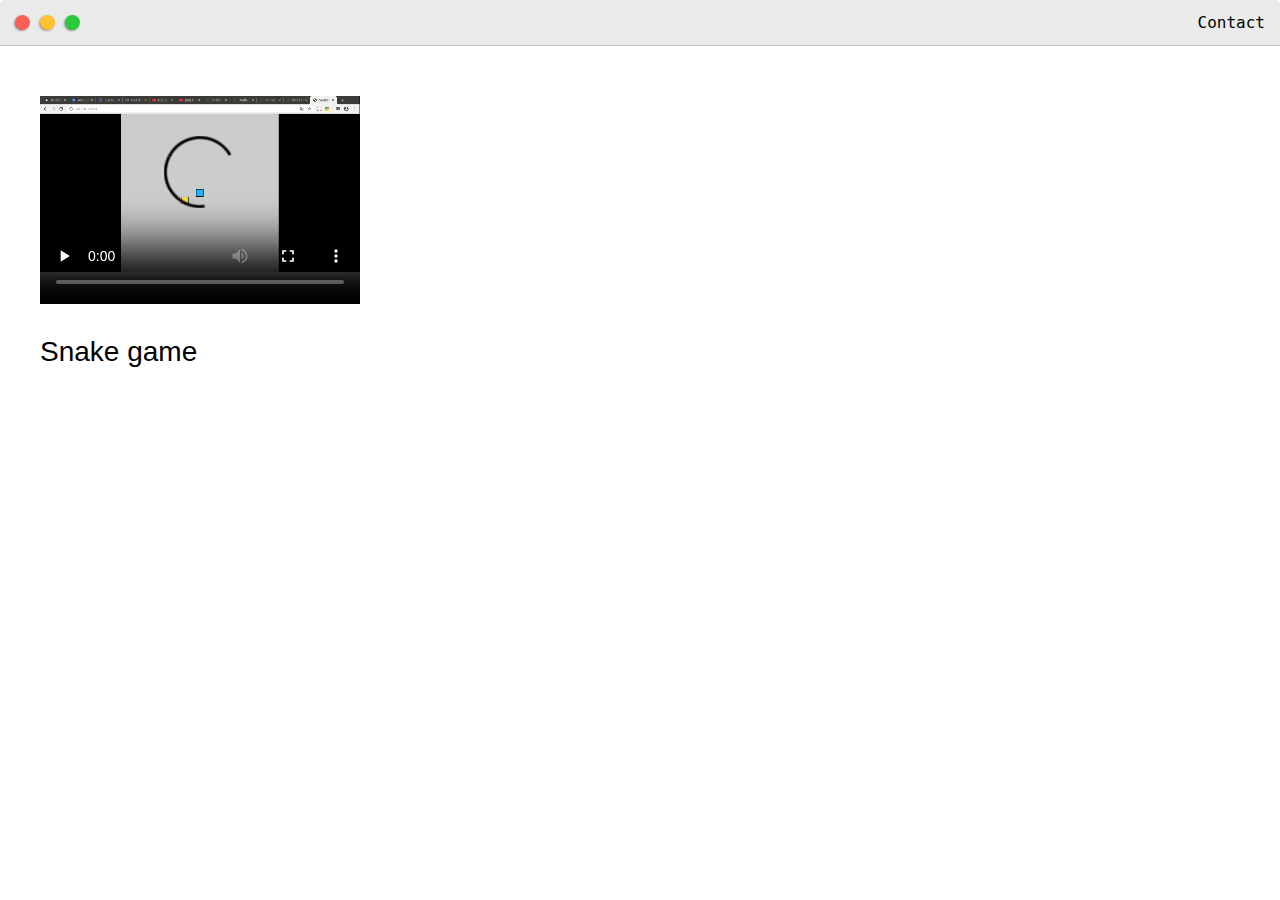
<file: postsnake.html>
<!DOCTYPE html>
<html>
<head>
	<title>Post Name</title>


	<meta name="viewport" content="width=device-width, initial-scale=1, maximum-scale=1, minimum-scale=1" />

	<link href="https://fonts.googleapis.com/css2?family=Russo+One&display=swap" rel="stylesheet">

	<link href="https://fonts.googleapis.com/css2?family=Roboto+Mono:wght@500&display=swap" rel="stylesheet">

	<link rel="stylesheet" type="text/css" href="default.css">


	<style type="text/css">
		.img-container{
			max-width: 600px;
		}

		img{
			width: 100%
		}

	</style>

</head>
<body>
	<div class="nav-wrapper">

		<!-- Link around dots-wrapper added after tutorial video -->
		<a href="index.html">
			<div class="dots-wrapper">
				<div id="dot-1" class="browser-dot"></div>
				<div id="dot-2" class="browser-dot"></div>
				<div id="dot-3" class="browser-dot"></div>
			</div>
		</a>

		<ul id="navigation">
			<li><a href="index.html#contact">Contact</a></li>

		</ul>
	</div>

	<div class="main-container">
		<br>

		<div class="img-container">
			<!--img src="images/dash.jpg"-->
			<video width="320" height="240" controls>
				  <source src="images/Snake_game.webm" type="video/webm">
		      </video>
		</div>
		
		<h3>Snake game</h3>

		<!--p>This was a project I started back in november 2017 when I first learned python. I was the sole creator/developer for the first year of the project before I was able to hire help.
		<br>
		<br>
		The system stored fuel sample data for the entire lab and provided an interface for lab chemists and admins to view, add and send data to clients.
		<br>
		<br>
		Lab results would be generated by the system in PDF form and automatically sent to the client along with an interface for customers to be able to login and view.
		<br>
		<br>
		Customers had the ability to view all their data with a dynamic search form, trend data, add notes to reports and even map their samples' physical location.
		<br>
		<br>
		I worked on this system for 2 years before selling this to FOI Laboratories.</p>

		<h5>Technologies:</h5>
		<ul>
			<li>- Python</li>
			<li>- Django + Django REST Framework</li>
			<li>- React JS</li>
			<li>- Postgres</li>
			<li>- AWS (S3 & RDS)</li>
			<li>- Zingcharts - Trending & graphing test results</li>
			<li>- Google Maps API</li>
			<li>- XML2PDF - PDF generator</li>
		</ul>


		<h5>Laboratory Admin Dashboard</h5>
		<div class="img-container">
			<img src="images/lab-dash.jpg">
		</div>

		<h6>Sample ID Form</h5>
		<div class="img-container">
			<img src="images/sample-form.jpg">
		</div>

		<h5>Results Input Fields</h5>
		<div class="img-container">
			<img src="images/results.jpg">
		</div>

		<h5>PDF Report (Automaticly Generated)</h5>
		<div class="img-container">
			<img src="images/pdf-report.jpg">
		</div>

		<h5>Customer Dashboard</h5>
		<div class="img-container">
			<img src="images/customer-dash.jpg">
		</div>

	</div-->

</body>
</html>
</file>
<file: default.css>
:root{
	--mainColor:#eaeaea;
	--secondaryColor:#fff;

	--borderColor:#c1c1c1;

	--mainText:black;
	--secondaryText:#4b5156;

	--themeDotBorder:#24292e;

	--previewBg:rgb(251, 249, 243, 0.8);
	--previewShadow:#f0ead6;


	--buttonColor:black;


}


html, body{
	padding: 0;
	margin: 0;
	scroll-behavior: smooth;
}

body *{
	transition: 0.3s;
}


h1, h2, h3, h4, h5, h6, strong{
	color: var(--mainText);
	font-family: "Nunito", sans-serif;
	font-weight: 500;
}

p, li, span, label, input, textarea{
	color: var(--secondaryText);
	font-family:"Nunito", monospace;
}

a{
	text-decoration: none;
	color:#17a2b8;
}

ul{
	/*list-style: none;*/
        list-style-image:url('images/');
}

h1 { font-size: 56px;}
h2 { font-size: 36px;}
h3 { font-size: 28px;}
h4 { font-size: 24px;}
h5 { font-size: 20px;}
h6 { font-size: 16px;}


.s1{
	background-color: var(--mainColor);
	border-bottom:1px solid var(--borderColor);
	overflow:auto;
        margin:auto 40px;
}

.s2{
	background-color: var(--secondaryColor);
	border-bottom:1px solid var(--borderColor);
	overflow:auto;
        margin:auto 10px;
}




.main-container{
	width: 1200px;
	margin: 0 auto;
}


.greeting-wrapper{
	display: grid;
	text-align: center;
	align-content: center;
	min-height: 10em;

}

.intro-wrapper{
	background-color: var(--secondaryColor);
	border:1px solid var(--borderColor);
	border-radius:5px 5px 0 0;


	-webkit-box-shadow: -1px 1px 3px -1px rgba(0,0,0,0.75);
	-moz-box-shadow: -1px 1px 3px -1px rgba(0,0,0,0.75);
	box-shadow: -1px 1px 3px -1px rgba(0,0,0,0.75);

	display: grid;
	grid-template-columns: 1fr 1fr;
	grid-template-areas: 
		'nav-wrapper nav-wrapper'
		'left-column right-column'
	;
}


.nav-wrapper{
	border-radius:5px 5px 0 0;
	grid-area:nav-wrapper;
	border-bottom: 1px solid var(--borderColor);
	display: flex;
	justify-content: space-between;
	align-items: center;
	background-color: var(--mainColor);
}

#navigation a{
	color:var(--mainText);
}


#navigation{
	margin:0;
	padding: 10px;
}

#navigation li{
	display: inline-block;
	margin-right: 5px;
	margin-left:5px;
}

.dots-wrapper{
	display: flex;
	padding: 10px;
}

#dot-1{
	background-color:  #FC6058;
}

#dot-2{
	background-color:  #FEC02F;
}

#dot-3{
	background-color:  #2ACA3E;
}

.browser-dot{
	background-color: black;
	height: 15px;
	width: 15px;
	border-radius: 50%;
	margin: 5px;

	-webkit-box-shadow: -1px 1px 3px -1px rgba(0,0,0,0.75);
	-moz-box-shadow: -1px 1px 3px -1px rgba(0,0,0,0.75);
	box-shadow: -1px 1px 3px -1px rgba(0,0,0,0.75);

}


.left-column{
	grid-area: left-column;
	padding-top:50px;
	padding-bottom: 50px;
}

#profile_pic{
	display: block;
	margin:0 auto;

	height: 200px;
	width: 200px;
	object-fit: cover;
	border:2px solid var(--borderColor);
}


#theme-options-wrapper{
	display: flex;
	justify-content: center;
}

.theme-dot{
	height: 30px;
	width: 30px;
	background-color: black;
	border-radius: 50%;

	margin: 5px;
	border:2px solid var(--themeDotBorder);

	-webkit-box-shadow: -1px 1px 3px -1px rgba(0,0,0,0.75);
	-moz-box-shadow: -1px 1px 3px -1px rgba(0,0,0,0.75);
	box-shadow: -1px 1px 3px -1px rgba(0,0,0,0.75);

	cursor: pointer;
}


.theme-dot:hover{
	border-width: 5px;
}


#light-mode{
	background-color: #fff;
}

#blue-mode{
	background-color: #192734;
}

#green-mode{
	background-color: #78866b;
}

#purple-mode{
	background-color: #7E4C74;
}

#settings-note{
	font-size: 12px;
	font-style: normal;
	text-align: center;
}

.right-column{
	grid-area: right-column;
	display: grid;
	align-content: center;

	padding-top: 50px;
	padding-bottom: 50px;
}


#preview-shadow{
	background-color: var(--previewShadow);
	max-width: 300px;
	height: 180px;
	padding-left: 30px;
	padding-top: 30px;
}

#preview{
	width: 300px;
	border:1.5px solid #17a2b8;
	background-color: var(--previewBg);
	padding:15px;
	position: relative;
        font: normal normal 15px/30px Nunito, serif;
}

.corner{
	width:7px;
	height: 7px;
	border-radius: 50%;
	border:1.5px solid #17a2b8;
	background-color: #fff;
	position: absolute;
}

#corner-tl{
	top:-5px;
	left: -5px
}

#corner-tr{
	top:-5px;
	right: -5px
}


#corner-br{
	bottom:-5px;
	right: -5px
}


#corner-bl{
	bottom:-5px;
	left: -5px
}

.about-wrapper{
	display: grid;
	grid-template-columns: repeat(auto-fit, minmax(320px, 1fr));
	padding-bottom: 50px;
	padding-top: 50px;
	gap:100px;
}


#skills{
	display: flex;
	justify-content: space-evenly;
	background-color: var(--previewShadow);
}

.social-links{
	display: grid;
	align-content: center;
	text-align: center;
}

#social_img{
	width: 100%;
}


.post-wrapper{
	display: flex;
	grid-template-columns: repeat(auto-fit, 320px);
	gap:20px;
	justify-content: center;
	padding-bottom: 50px;
	flex-wrap : wrap;
}

.post{
	border:1px solid var(--borderColor);
	-webkit-box-shadow: -2px 7px 21px -9px rgba(0,0,0,0.75);
	-moz-box-shadow: -2px 7px 21px -9px rgba(0,0,0,0.75);
	box-shadow: -2px 7px 21px -9px rgba(0,0,0,0.75);
}

.Deaf{
    padding:auto 10 px;
   
}

.thumbnail{
	display: block;
	width: 100%;
	height:180px;
	object-fit: cover;
}

.post-preview{
	background-color: #fff;
	padding:15px;
        font: normal normal 12px/30px Nunito, serif;
}

.post-title{
	color:black;
	margin: 0;
}

.post-intro{
	color:#4b5156;
	/*font-size: 14px;*/
        font: normal normal 12px/30px Nunito, serif;
}


#contact-form{
	display: block;
	max-width: 600px;
	margin: 0 auto;
	border: 1px solid var(--borderColor);
	padding: 15px;
	border-radius: 5px;
	background-color: var(--mainColor);
	margin-bottom: 50px;

}

#contact-form label{
	line-height: 2.7em;
}

#contact-form textarea{
	min-height: 100px;
	font-size: 14px;
}


.input-field{
	width: 100%;
	padding-top: 10px;
	padding-bottom:10px; 
	background-color: var(--secondaryColor);
	border-radius: 5px;
	border:1px solid var(--borderColor);
	font-size: 14px;
}


#submit-btn{
	margin-top: 10px;
	width: 100%;
	padding-top: 10px;
	padding-bottom:10px; 
	color: #fff;
	background-color: var(--buttonColor);
	border:none;
}

.about-me{
      /*font-family: "Nunito";*/
       font: normal normal 15px/30px Nunito, serif;
}



#contact .contact {
	flex-direction: column;
	max-width: 1200px;
	margin: 0 auto;
}
#contact .contact-items {
	width: 400px;
}
#contact .contact-item {
	width: 80%;
	padding: 20px;
	text-align: center;
	border-radius: 10px;
	padding: 30px;
	margin: 30px;
	display: flex;
	justify-content: center;
	align-items: center;
	flex-direction: column;
	box-shadow: 0px 0px 18px 0 #0000002c;
	transition: .3s ease box-shadow;
}
#contact .contact-item:hover {
	box-shadow: 0px 0px 5px 0 #0000002c;
}
#contact .icon {
	width: 70px;
	margin: 0 auto;
	margin-bottom: 10px;
}
#contact .contact-info h1 {
	font-size: 2.5rem;
	font-weight: 500;
	margin-bottom: 5px;
}
#contact .contact-info h2 {
	font-size: 1.3rem;
	line-height: 2rem;
	font-weight: 500;
}
/*End contact Section */














@media screen and (max-width: 1200px){
	.main-container{
		width: 100%;
	}
}

@media screen and (max-width: 800px){
	.intro-wrapper{
		grid-template-columns: 1fr;
		grid-template-areas: 
			'nav-wrapper'
			'left-column'
			'right-column'
		;
	}

	.right-column{
		justify-content: center;
	}

}

@media screen and (max-width: 400px){
	#preview-shadow{
		max-width: 280px;
		height: 180px;
		padding-left: 10px;
		padding-top: 10px;
	}

	#preview{
		width: 280px;

	}

}
</file>
